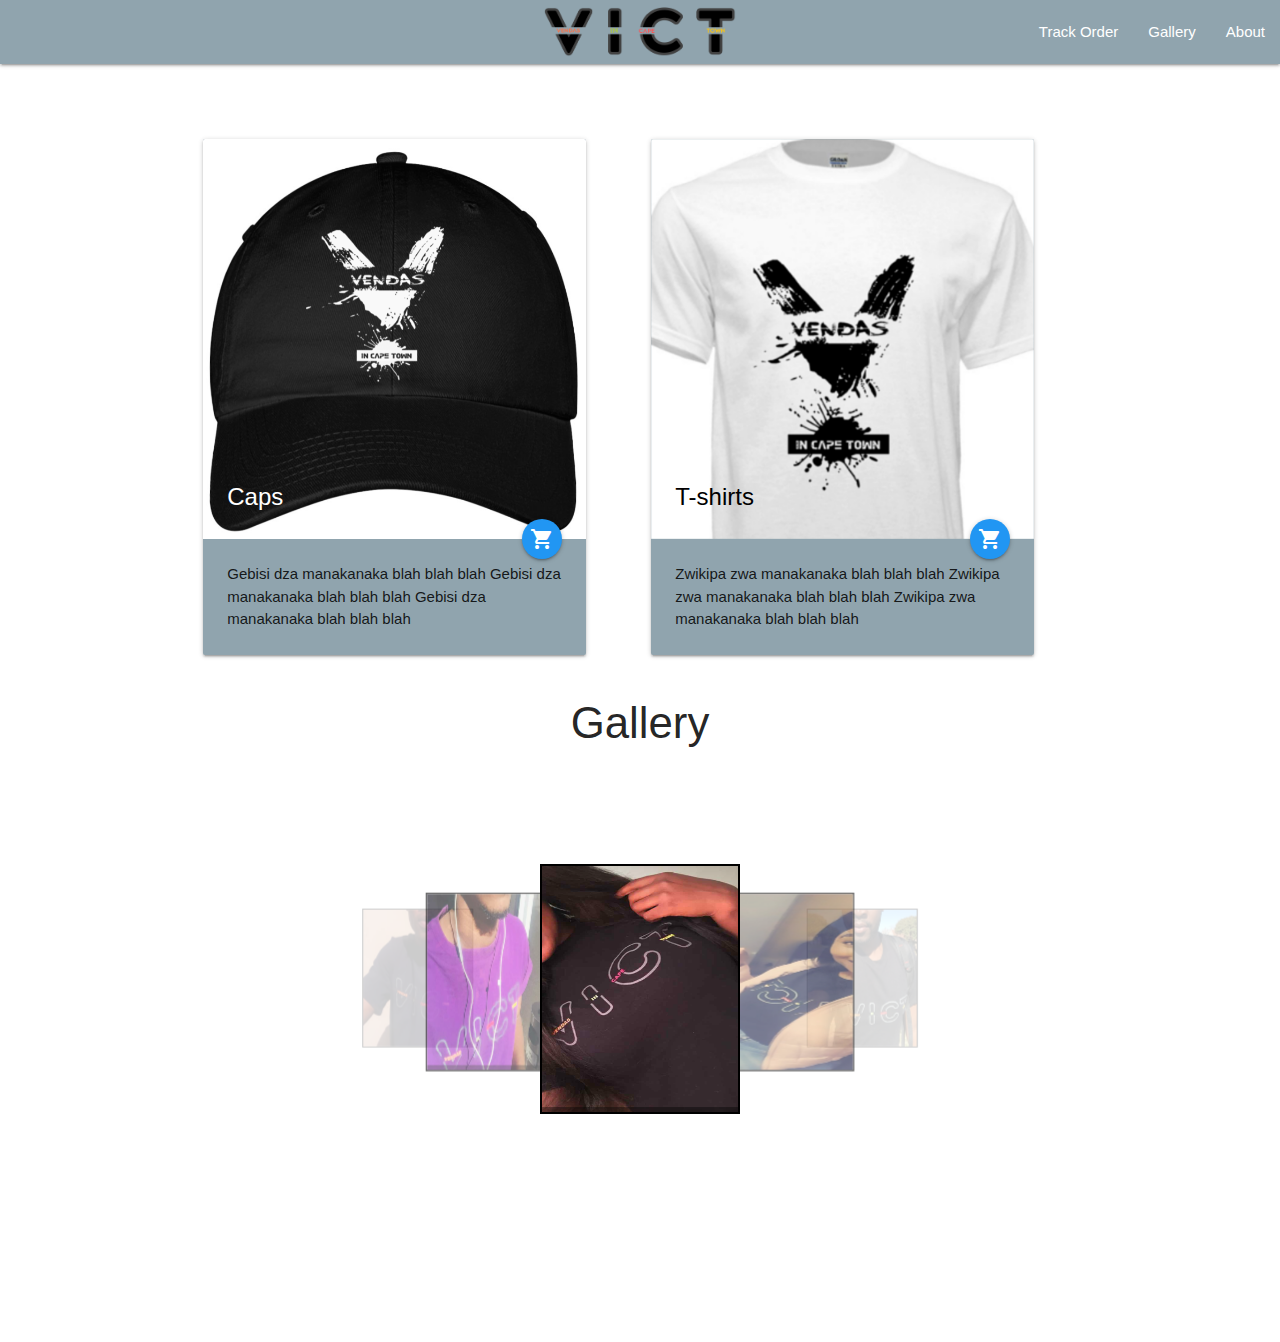
<file: index.html>
<!DOCTYPE html>
<html lang="en">

<head>
    <meta charset="UTF-8">
    <link rel="stylesheet" href="./style/materialize.css">
    <link rel="stylesheet" href="./style/style.css">
    <link href="https://fonts.googleapis.com/icon?family=Material+Icons" rel="stylesheet">
    <meta name="viewport" content="width=device-width, initial-scale=1.0">
    <meta http-equiv="X-UA-Compatible" content="ie=edge">
    <title>VICT | Home </title>
</head>

<body>

    <!-- Navigation -->
    <nav class="blue-grey lighten-2">
        <a href="#" data-target="slide-out" class="sidenav-trigger hide-on-large-only"><i class="material-icons">menu</i></a>
        <div class="nav-wrapper">
            <a href="#" class="brand-logo center"><img src="./img/logo.png" alt=""></a>
            <ul id="nav-mobile" class="right hide-on-med-and-down">
                <li><a href="#">Track Order</a></li>
                <li><a href="#">Gallery</a></li>
                <li><a href="#">About</a></li>
            </ul>
        </div>
    </nav>

    <ul id="slide-out" class="sidenav">
        <li>
            <div class="user-view">

                <div class="background">
                    <img src="./img/gal5.jpg">
                </div>
                <br>
                <a href="#user"><img class="circle" src="./img/flag.svg"></a>
                <br>
            </div>
        </li>
        <li><a href="#!"><i class="material-icons">cloud</i>Track Order</a></li>
        <li><a href="#!"><i class="material-icons">image</i>Gallery</a></li>

        <li><a href="#!"><i class="material-icons">info</i>About us</a></li>
        <li>
            <div class="divider"></div>
        </li>
        <!-- <li><a class="subheader">Subheader</a></li> -->
    </ul>

    <!-- content -->
    <br><br><br>
    <div class="container">
        <div class="row categories">

            <div class="col s12 m6">

                <div class="card blue-grey lighten-2">
                    <div class="card-image">
                        <img src="./img/caps.png" alt="">
                        <span class="card-title">Caps</span>
                        <a class="btn-floating halfway-fab waves-effect waves-light blue">
                            <i class="material-icons">shopping_cart</i>
                        </a>
                    </div>
                    <div class="card-content">
                        <p>Gebisi dza manakanaka blah blah blah Gebisi dza manakanaka blah blah blah Gebisi dza
                            manakanaka blah blah blah </p>
                    </div>
                </div>
            </div>
            <div class="col s12 m6">

                <div class="card blue-grey lighten-2">
                    <div class="card-image">
                        <img src="./img/tshirts.png" alt="">
                        <span class="card-title black-text">T-shirts</span>
                        <a class="btn-floating halfway-fab waves-effect waves-light blue">
                            <i class="material-icons">shopping_cart</i>
                        </a>
                    </div>
                    <div class="card-content">
                        <p>Zwikipa zwa manakanaka blah blah blah Zwikipa zwa manakanaka blah blah blah Zwikipa zwa
                            manakanaka blah blah blah </p>

                    </div>
                </div>
            </div>
        </div>
    </div>



    <div class="row">
        <h3 class="center">Gallery</h3>
        <!-- Gallery -->
        <div class="carousel">
            <a class="carousel-item" href="#one!"><img src="./img/gal0.png"></a>
            <a class="carousel-item" href="#two!"><img src="./img/gal1.jpg"></a>
            <a class="carousel-item" href="#three!"><img src="./img/gal3.jpg"></a>
            <a class="carousel-item" href="#four!"><img src="./img/gal4.jpg"></a>
            <a class="carousel-item" href="#five!"><img src="./img/gal5.jpg"></a>
        </div>
        <br><br><br><br><br><br><br>
    </div>

    <!-- JavaScript -->

    <script src="./js/script.js"></script>
    <script src="./js/material.js"></script>
</body>

</html>
</file>
<file: style/style.css>
/* Custom styles and materialize override */


/* Global styles */

/* Navigation */
.brand-logo img {
    width: 30%;
    position: relative;
    top: 7px;
}

/* Side navigation */
.sidenav {
    width: 70%;
}




/*  carousel */
.carousel-item img {
    border: 2px solid black;
    width: 300px;
    height: 250px;
}

/* card */
/* card-image */
.card-image img {
    height: 400px;
}

.categories .card {
    width: 90%;
}

/* Mobile width */
@media only screen and (max-width: 600px) {
    .brand-logo {
        width: 100%;
    }

    .categories .card img {
        height: 280px;
    }

    .categories .card {
        position: relative;
        left: 15px;

    }
}
</file>
